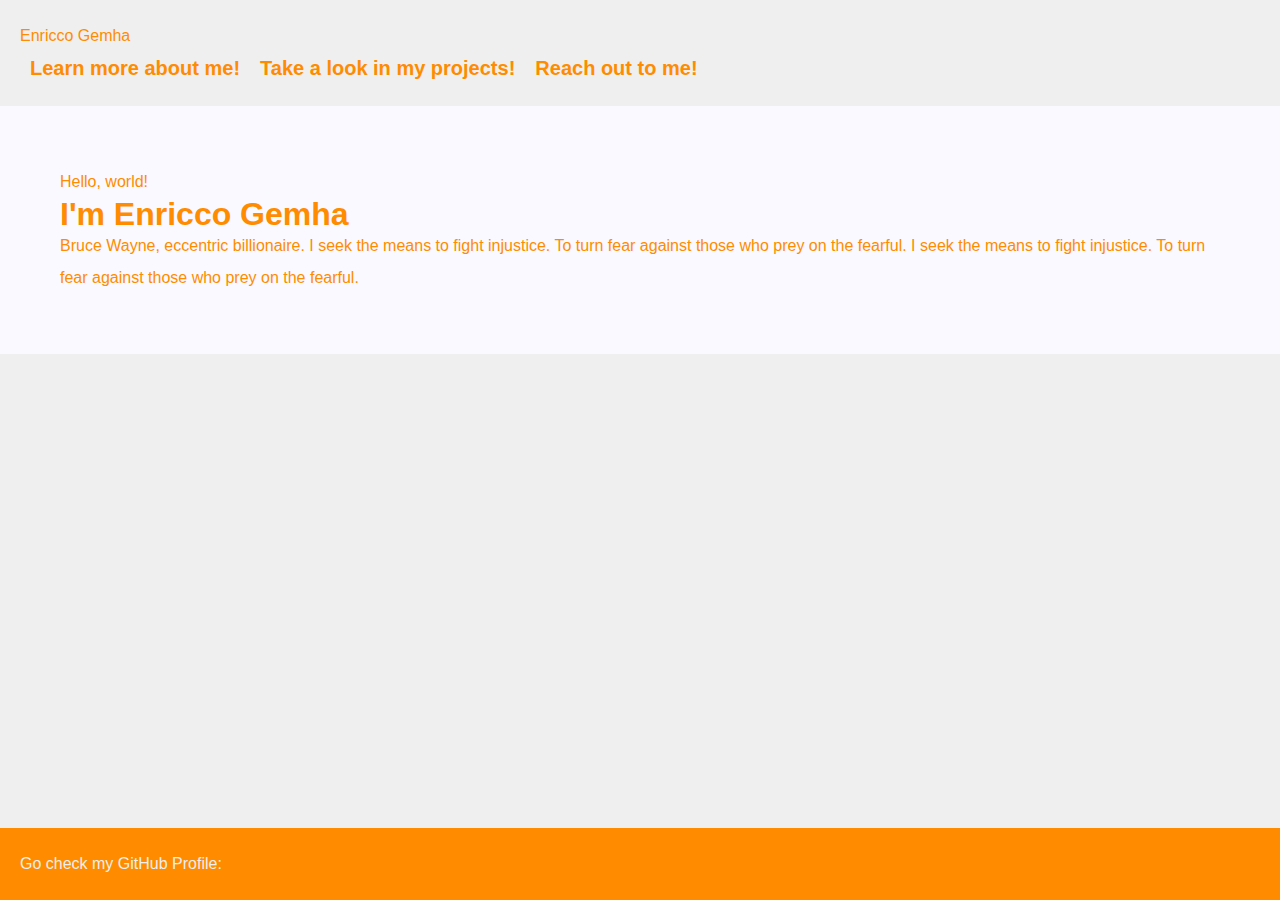
<file: pset8/homepage/index.html>
<!DOCTYPE html>
<html lang="en">
    <head>
        <link href="https://cdn.jsdelivr.net/npm/bootstrap@5.0.2/dist/css/bootstrap.min.css" rel="stylesheet" integrity="sha384-EVSTQN3/azprG1Anm3QDgpJLIm9Nao0Yz1ztcQTwFspd3yD65VohhpuuCOmLASjC" crossorigin="anonymous">
        <script src="https://cdn.jsdelivr.net/npm/bootstrap@5.0.2/dist/js/bootstrap.bundle.min.js" integrity="sha384-MrcW6ZMFYlzcLA8Nl+NtUVF0sA7MsXsP1UyJoMp4YLEuNSfAP+JcXn/tWtIaxVXM" crossorigin="anonymous"></script>
        <script src="https://ajax.googleapis.com/ajax/libs/jquery/3.4.1/jquery.min.js"></script>
        <link href="styles.css" rel="stylesheet">
        <title>Enricco Gemha</title>
    </head>
    <body>
        <header>
            <div class="container">
                <div class="row">
                    <div class="col mr-auto">
                        <a href="index.html">Enricco Gemha</div>
                    </div>
                    <nav class="header-menu">
                        <ul>
                            <li><a href="about_me.html">Learn more about me!</a></li>
                            <li><a href="my_projects.html">Take a look in my projects!</a></li>
                            <li><a href="contact_me.html">Reach out to me!</a></li>
                        </ul>
                    </nav>
                </div>
            </div>
        </header>
        <main>
            <section class="home-about animation">
                <div class="container justify-content-center">
                    <div class="row animation">
                        <div class="col-6 mr-auto">
                            <p>Hello, world!</p>
                            <h1>I'm Enricco Gemha</h1>
                            <p class="mb-4">Bruce Wayne, eccentric billionaire. I seek the means to fight injustice. To turn fear against those who prey on the fearful. I seek the means to fight injustice. To turn fear against those who prey on the fearful.</p>
                        </div>
                    </div>
                </div>
            </section>
            <section class="home-projects animation-2">
                <div class="container ">
                    <h2>My Projects</h2>
                    <div class="row justify-content-center">
                        <div class="col-6">
                            <h3>Example Project</h3>
                            <p> Swear to me! I'm not wearing hockey pads. Swear to me! Swear to me! No guns, no killing. It's ends here. Bruce Wayne, eccentric billionaire. Someone like you. Someone who'll rattle the cages.</p>
                        </div>
                    </div>
                </div>
            </section>
        </main>
        <footer>
            <div class=" container">
                <div class="row">
                    <p>Go check my GitHub Profile: <a href="https://github.com/G3mha">G3mha</a></p>
                </div>
            </div>
        </footer>
        <script>
            $(".animation").delay(100).animate({ opacity: 100 }, 100);
            $(".animation-2").delay(1000).animate({ opacity: 100 }, 100);
        </script>
    </body>
</html>
</file>
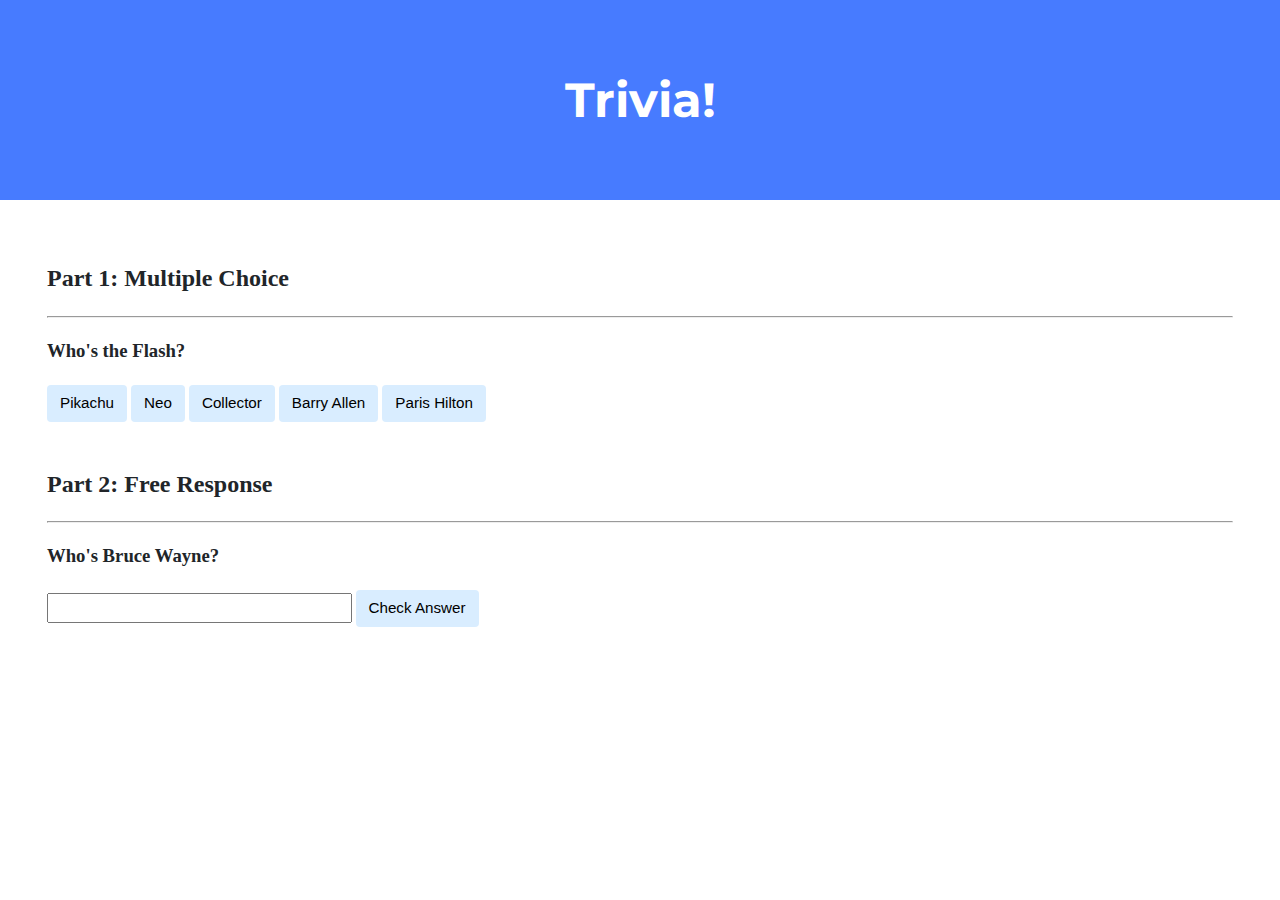
<file: pset8/trivia/index.html>
<!DOCTYPE html>
<html lang="en">
<head>
    <link href="https://fonts.googleapis.com/css2?family=Montserrat:wght@500&display=swap" rel="stylesheet">
    <link href="styles.css" rel="stylesheet">
    <title>Trivia!</title>
    <script>
        function ANSWER_HTML(is_correct, el) {
            if (is_correct) {
                document.getElementById(el).innerHTML = "Correct!"
            }
            else {
                document.getElementById(el).innerHTML = "Incorrect"
            }
        }
        function GET_ANSWER() {
            var b1 = document.querySelectorAll(".button")
            b1.forEach(function (b2) {
                b2.classList.remove('red')
                b2.classList.remove('green')
            })
            if (event.target.id == "green") {
                event.target.classList.add('green')
                ANSWER_HTML(true, "correct_answer_for_q1")
            }
            else {
                event.target.classList.add('red')
                ANSWER_HTML(false, "correct_answer_for_q1")
            }
        }
        document.addEventListener("DOMContentLoaded", function (event) {
            var buttons = document.querySelectorAll(".button")
            buttons.forEach(function (button) {
                button.addEventListener("click", GET_ANSWER)
            })
            inputField = document.querySelector('input')
            checkButton = document.querySelector("#check")
            checkButton.addEventListener('click', function (evt) {
                if (inputField.value.toLowerCase() == "batman") {
                    ANSWER_HTML(true, "correct_answer_for_q2")
                }
                else {
                    ANSWER_HTML(false, "correct_answer_for_q2")
                }
            })
        })
    </script>
</head>
<body>
    <div class="header">
        <h1>Trivia!</h1>
    </div>
    <div class="container">
        <div class="section">
            <h2>Part 1: Multiple Choice </h2>
            <hr>
            <h3>Who's the Flash?</h3>
            <h2 id="correct_answer_for_q1"></h2>
            <button class="button">Pikachu</button>
            <button class="button">Neo</button>
            <button class="button">Collector</button>
            <button id="green" class="button">Barry Allen</button>
            <button class="button">Paris Hilton</button>
        </div>
        <div class="section">
            <h2>Part 2: Free Response</h2>
            <hr>
            <h3>Who's Bruce Wayne?</h3>
            <h2 id="correct_answer_for_q2"></h2>
            <input type="text">
            <button id="check" class="input">Check Answer</button>
        </div>
    </div>
</body>
</html>
</file>
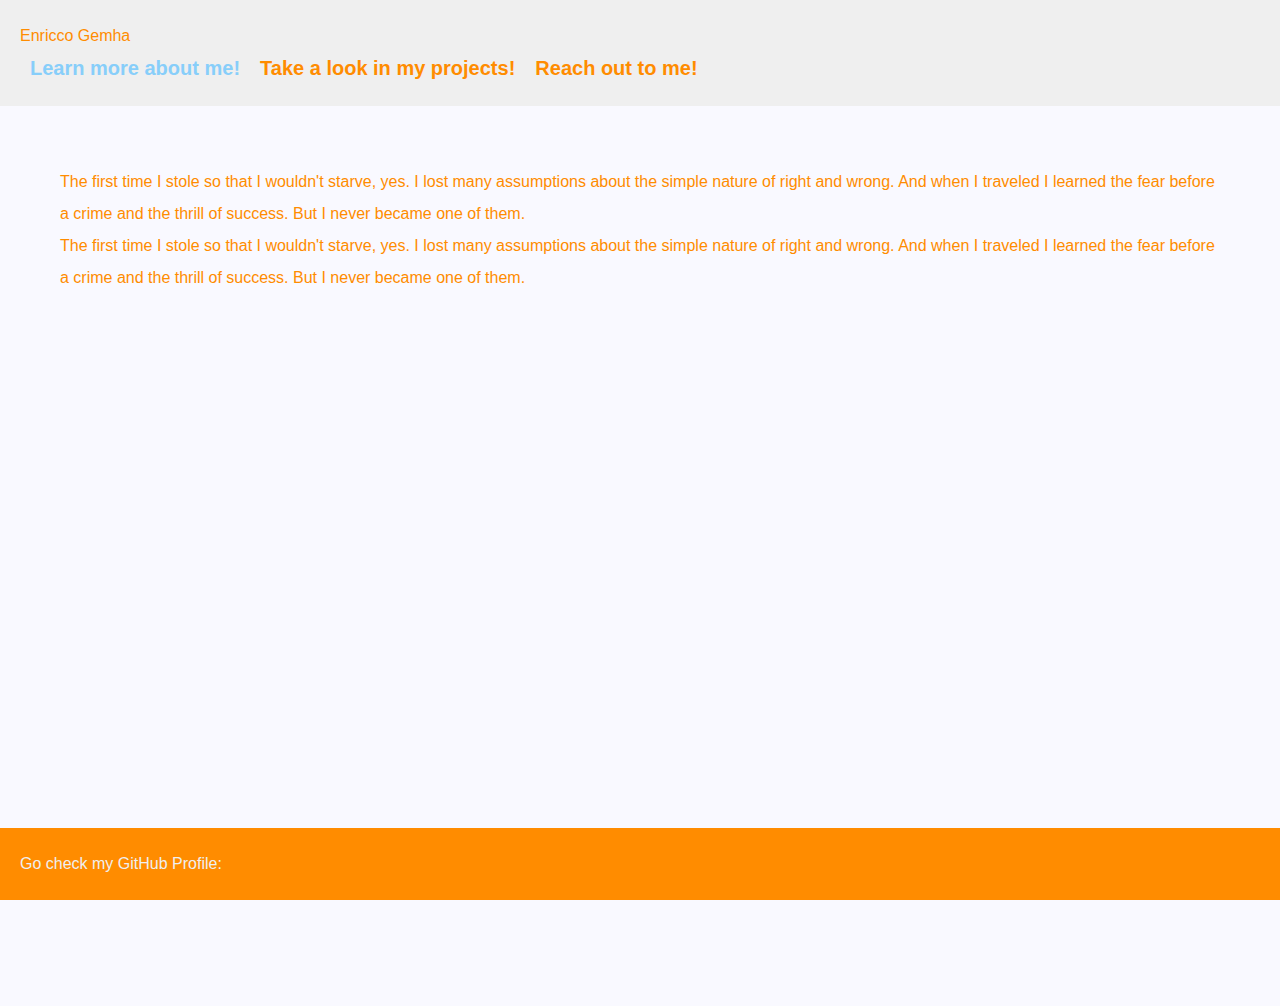
<file: pset8/homepage/about_me.html>
<!DOCTYPE html>
<html lang="en">
    <head>
        <link href="https://cdn.jsdelivr.net/npm/bootstrap@5.0.2/dist/css/bootstrap.min.css" rel="stylesheet" integrity="sha384-EVSTQN3/azprG1Anm3QDgpJLIm9Nao0Yz1ztcQTwFspd3yD65VohhpuuCOmLASjC" crossorigin="anonymous">
        <script src="https://cdn.jsdelivr.net/npm/bootstrap@5.0.2/dist/js/bootstrap.bundle.min.js" integrity="sha384-MrcW6ZMFYlzcLA8Nl+NtUVF0sA7MsXsP1UyJoMp4YLEuNSfAP+JcXn/tWtIaxVXM" crossorigin="anonymous"></script>
        <script src="https://ajax.googleapis.com/ajax/libs/jquery/3.4.1/jquery.min.js"></script>
        <link href="styles.css" rel="stylesheet">
        <title>ABOUT ME! - Enricco Gemha</title>
    </head>
    <body>
        <header>
            <div class="container">
            <div class="row">
                <div class="col mr-auto">
                <a href="index.html">Enricco Gemha</a>
                </div>
                <nav class="header-menu">
                <ul>
                    <li><a href="about_me.html" class="current-menu">Learn more about me!</a></li>
                    <li><a href="my_projects.html">Take a look in my projects!</a></li>
                    <li><a href="contact_me.html">Reach out to me!</a></li>
                </ul>
                </nav>
            </div>
            </div>
        </header>
        <main>
            <div class="about">
                <div class="container">
                    <div class="row">
                        <div class="about-text col-6">
                            <p> The first time I stole so that I wouldn't starve, yes. I lost many assumptions about the simple nature of right and wrong. And when I traveled I learned the fear before a crime and the thrill of success. But I never became one of them.</p>
                            <p> The first time I stole so that I wouldn't starve, yes. I lost many assumptions about the simple nature of right and wrong. And when I traveled I learned the fear before a crime and the thrill of success. But I never became one of them.</p>
                        </div>
                    </div>
                </div>
            </div>
        </main>
        <footer>
            <div class=" container">
                <div class="row">
                    <p>Go check my GitHub Profile: <a href="https://github.com/G3mha">G3mha</a></p>
                </div>
            </div>
        </footer>
        <script>
            $(".animation").delay(100).animate({ opacity: 100 }, 100);
            $(".animation-2").delay(1000).animate({ opacity: 100 }, 100);
        </script>
    </body>
</html>
</file>
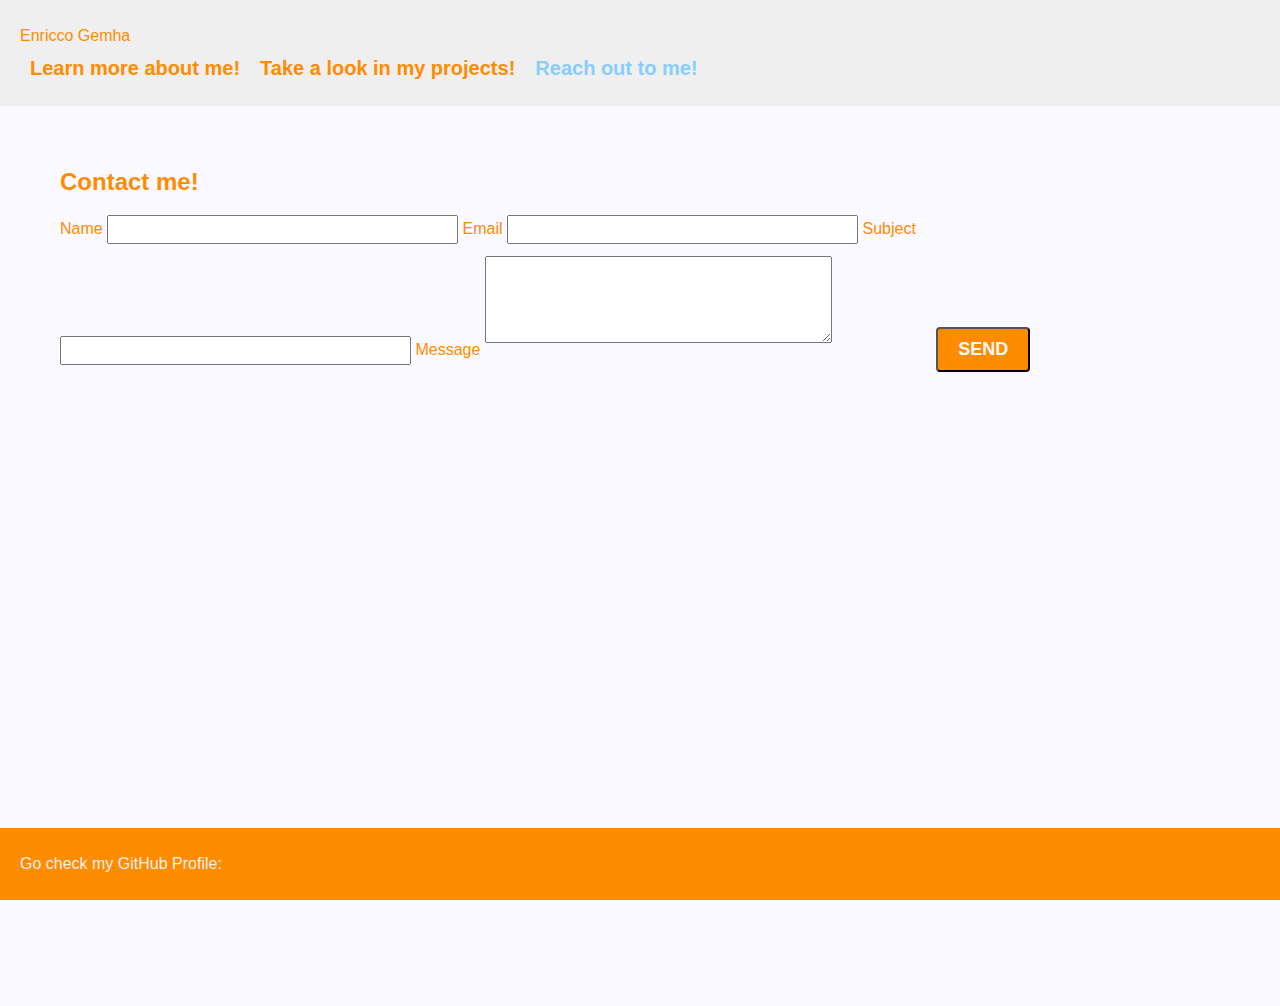
<file: pset8/homepage/contact_me.html>
<!DOCTYPE html>
<html lang="en">
    <head>
        <link href="https://cdn.jsdelivr.net/npm/bootstrap@5.0.2/dist/css/bootstrap.min.css" rel="stylesheet" integrity="sha384-EVSTQN3/azprG1Anm3QDgpJLIm9Nao0Yz1ztcQTwFspd3yD65VohhpuuCOmLASjC" crossorigin="anonymous">
        <script src="https://cdn.jsdelivr.net/npm/bootstrap@5.0.2/dist/js/bootstrap.bundle.min.js" integrity="sha384-MrcW6ZMFYlzcLA8Nl+NtUVF0sA7MsXsP1UyJoMp4YLEuNSfAP+JcXn/tWtIaxVXM" crossorigin="anonymous"></script>
        <script src="https://ajax.googleapis.com/ajax/libs/jquery/3.4.1/jquery.min.js"></script>
        <link href="styles.css" rel="stylesheet">
        <title>CONTACT ME! - Enricco Gemha</title>
    </head>
    <body>
        <header>
            <div class="container">
                <div class="row">
                    <div class="col mr-auto">
                        <a href="index.html">Enricco Gemha</a>
                    </div>
                    <nav class="header-menu">
                        <ul>
                            <li><a href="about_me.html">Learn more about me!</a></li>
                            <li><a href="my_projects.html">Take a look in my projects!</a></li>
                            <li><a href="contact_me.html" class="current-menu">Reach out to me!</a></li>
                        </ul>
                    </nav>
                </div>
            </div>
        </header>
        <main>
            <section class="contact-form">
                <div class="container">
                    <div class="row d-flex justify-content-between">
                        <div class="col-md-3 mx-auto">
                            <h2>Contact me!</h2>
                            <label for="name">Name</label>
                            <input type="text" id="name" maxlength="40" size="40">
                            <label for="email">Email</label>
                            <input type="text" id="email" maxlength="40" size="40">
                            <label for="subject">Subject</label>
                            <input type="text" id="subject" maxlength="40" size="40">
                            <label for="message">Message</label>
                            <textarea id="message" rows="5" cols="40"></textarea>
                            <button type="submit" class="btn">Send</button>
                        </div>
                    </div>
                </div>
            </section>
        </main>
        <footer>
            <div class=" container">
                <div class="row">
                    <p>Go check my GitHub Profile: <a href="https://github.com/G3mha">G3mha</a></p>
                </div>
            </div>
        </footer>
        <script>
            $(".animation").delay(100).animate({ opacity: 100 }, 100);
            $(".animation-2").delay(1000).animate({ opacity: 100 }, 100);
        </script>
    </body>
</html>
</file>
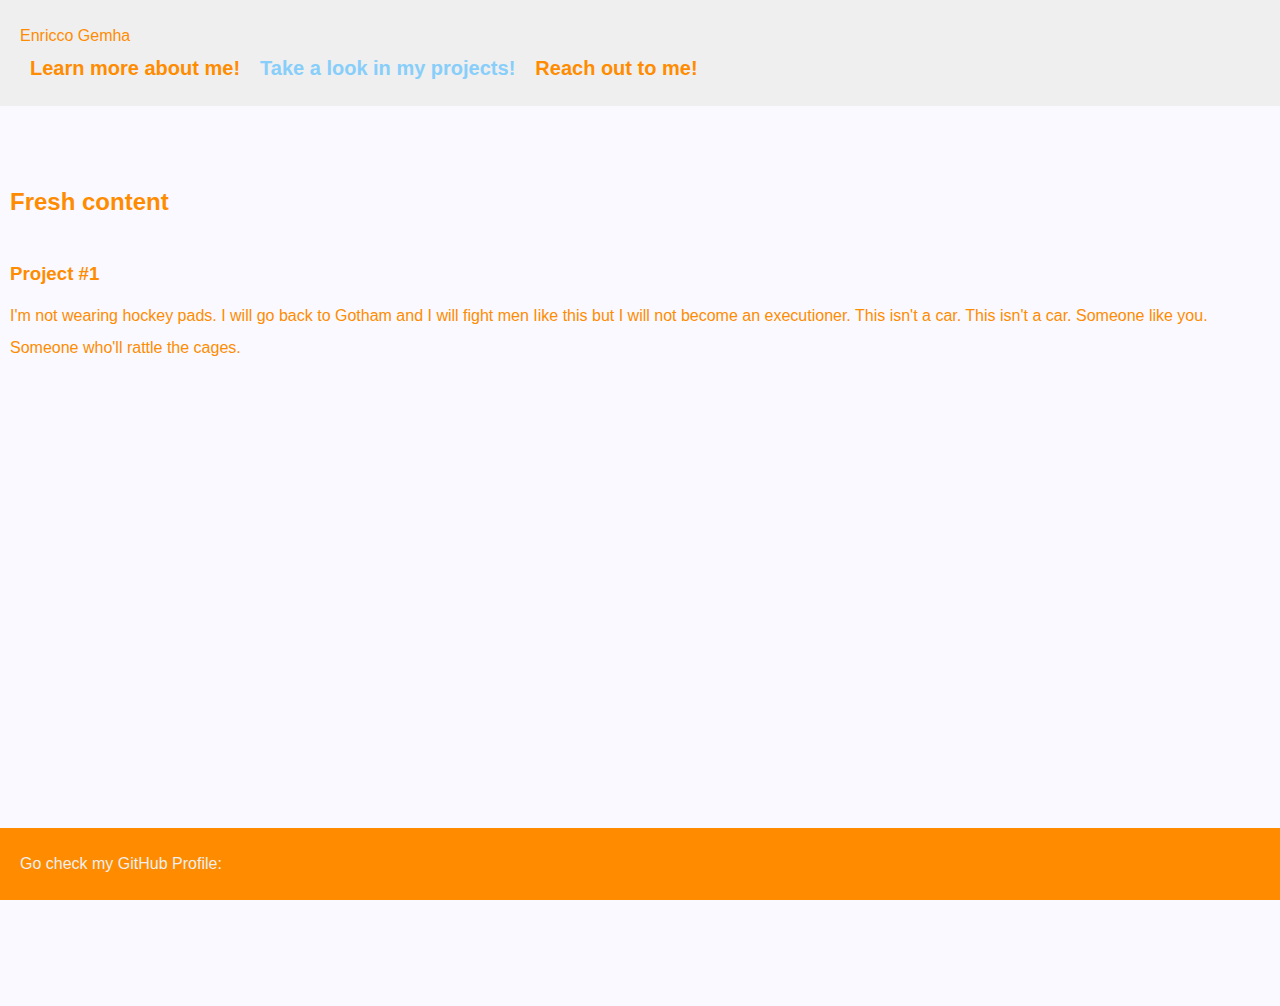
<file: pset8/homepage/my_projects.html>
<!DOCTYPE html>
<html lang="en">
    <head>
        <link href="https://cdn.jsdelivr.net/npm/bootstrap@5.0.2/dist/css/bootstrap.min.css" rel="stylesheet" integrity="sha384-EVSTQN3/azprG1Anm3QDgpJLIm9Nao0Yz1ztcQTwFspd3yD65VohhpuuCOmLASjC" crossorigin="anonymous">
        <script src="https://cdn.jsdelivr.net/npm/bootstrap@5.0.2/dist/js/bootstrap.bundle.min.js" integrity="sha384-MrcW6ZMFYlzcLA8Nl+NtUVF0sA7MsXsP1UyJoMp4YLEuNSfAP+JcXn/tWtIaxVXM" crossorigin="anonymous"></script>
        <script src="https://ajax.googleapis.com/ajax/libs/jquery/3.4.1/jquery.min.js"></script>
        <link href="styles.css" rel="stylesheet">
        <title>MY PROJECTS! - Enricco Gemha</title>
    </head>
    <body>
        <header>
            <div class="container">
                <div class="row">
                    <div class="col mr-auto">
                        <a href="index.html">Enricco Gemha</a>
                    </div>
                    <nav class="header-menu">
                        <ul>
                            <li><a href="about_me.html">Learn more about me!</a></li>
                            <li><a href="my_projects.html" class="current-menu">Take a look in my projects!</a></li>
                            <li><a href="contact_me.html">Reach out to me!</a></li>
                        </ul>
                    </nav>
                </div>
            </div>
        </header>
        <main>
            <section class="projects">
                <div class="container">
                    <h2>Fresh content</h2>
                    <div class="row justify-content-center">
                        <div class="col-8">
                            <h3>Project #1</h3>
                            <p> I'm not wearing hockey pads. I will go back to Gotham and I will fight men Iike this but I will not become an executioner. This isn't a car. This isn't a car. Someone like you. Someone who'll rattle the cages.</p>
                        </div>
                    </div>
                </div>
            </section>
        </main>
        <footer>
            <div class=" container">
                <div class="row">
                    <p>Go check my GitHub Profile: <a href="https://github.com/G3mha">G3mha</a></p>
                </div>
            </div>
        </footer>
        <script>
            $(".animation").delay(100).animate({ opacity: 100 }, 100);
            $(".animation-2").delay(1000).animate({ opacity: 100 }, 100);
        </script>
    </body>
</html>
</file>
<file: pset8/homepage/styles.css>
body,p,h1,ul,li,a {
    padding:0px;
    margin:0px;
    color:#ff8c00
}

li{
    list-style:none
}

header{
    font-family:"Segoe UI", Tahoma, Verdana, sans-serif;
    padding:20px;
    background:#efefef
}

body{
    font-family:"Segoe UI", Tahoma, Verdana, sans-serif;
    color:#ff8c00;
    background:#efefef;
    font-size:1em;
    line-height:2em;
    overflow-x:hidden
}

#site{
    overflow-x:hidden !important
}

*{
    box-sizing:border-box
}

a{
    text-decoration:none
}

.btn{
    background:#ff8c00;
    color:#f9f9f9;
    font-size:1.125em;
    font-weight:bold;
    text-transform:uppercase;
    padding:10px 20px;
    border-radius:4px;
    text-align:center
}

.current-menu{
    color:#87cefa
}

header ul{
    display:flex
}

header ul li{
    padding:0 10px
}

header ul li a{
    font-size:1.25em;
    font-weight:bold
}

header ul li:hover a{
    text-decoration:none;
    color:#87cefa
}

.header-logo{
    font-size:1em;
    font-weight:bold;
    margin-top:-15px;
    position:relative
}

.header-logo:hover{
    text-decoration:none;
    color:#87cefa
}

.home-about{
    background:#f9f9ff;
    padding:60px
}

.home-projects{
    background:#efefef;
    background-size:cover;
    padding:60px 10px
}

.home-projects h2{
    margin-bottom:40px
}

.home-projects h3{
    margin-bottom:10px
}

footer{
    position:fixed;
    left:0;
    bottom:0;
    width:100%;
    background:#ff8c00;
    position:fixed;
    padding:20px
}

footer p{
    margin-top:0px;
    color:#efefef
}

body{
    background:#efefef
}

.animation,.animation-2{
    opacity:0
}

.about{
    padding:60px;
    background:#f9f9ff;
    height:100vh
}

.contact-form{
    padding:60px;
    background:#f9f9ff;
    height:100vh
}

.contact-form h2{
    margin:0 auto;
    padding:0 0 15px 0
}

.contact-form input,.contact-form textarea{
    padding:5px;
    margin-bottom:12px
}

.contact-form .btn{
    margin: 10px 100px 10px;
}

.projects{
    background:#f9f9ff;
    height:100vh;
    padding:60px 10px
}

.projects h2{
    margin-bottom:40px
}

.projects h3{
    margin-bottom:10px
}
</file>
<file: pset8/trivia/styles.css>
body {
    background-color: #fff;
    color: #212529;
    font-size: 1rem;
    font-weight: 400;
    line-height: 1.5;
    margin: 0;
    text-align: left;
}

.green {
    background-color: #008000;
}

.red {
    background-color: #880000;
}

.container {
    margin-left: auto;
    margin-right: auto;
    padding-left: 15px;
    padding-right: 15px;
}

.header {
    background-color: #477bff;
    color: #fff;
    margin-bottom: 2rem;
    padding: 2rem 1rem;
    text-align: center;
}

.section {
    padding: 0.5rem 2rem 1rem 2rem;
}

.section:hover {
    background-color: #f5f5f5;
    transition: color 2s ease-in-out, background-color 0.15s ease-in-out;
}

h1 {
    font-family: 'Montserrat', sans-serif;
    font-size: 48px;
}

button, input[type="submit"] {
    background-color: #d9edff;
    border: 1px solid transparent;
    border-radius: 0.25rem;
    font-size: 0.95rem;
    font-weight: 400;
    line-height: 1.5;
    padding: 0.375rem 0.75rem;
    text-align: center;
    transition: color 0.15s ease-in-out, background-color 0.15s ease-in-out, border-color 0.15s ease-in-out, box-shadow 0.15s ease-in-out;
    vertical-align: middle;
}


input[type="text"] {
    line-height: 1.8;
    width: 25%;
}

input[type="text"]:hover {
    background-color: #f5f5f5;
    transition: color 2s ease-in-out, background-color 0.15s ease-in-out;
}
</file>
